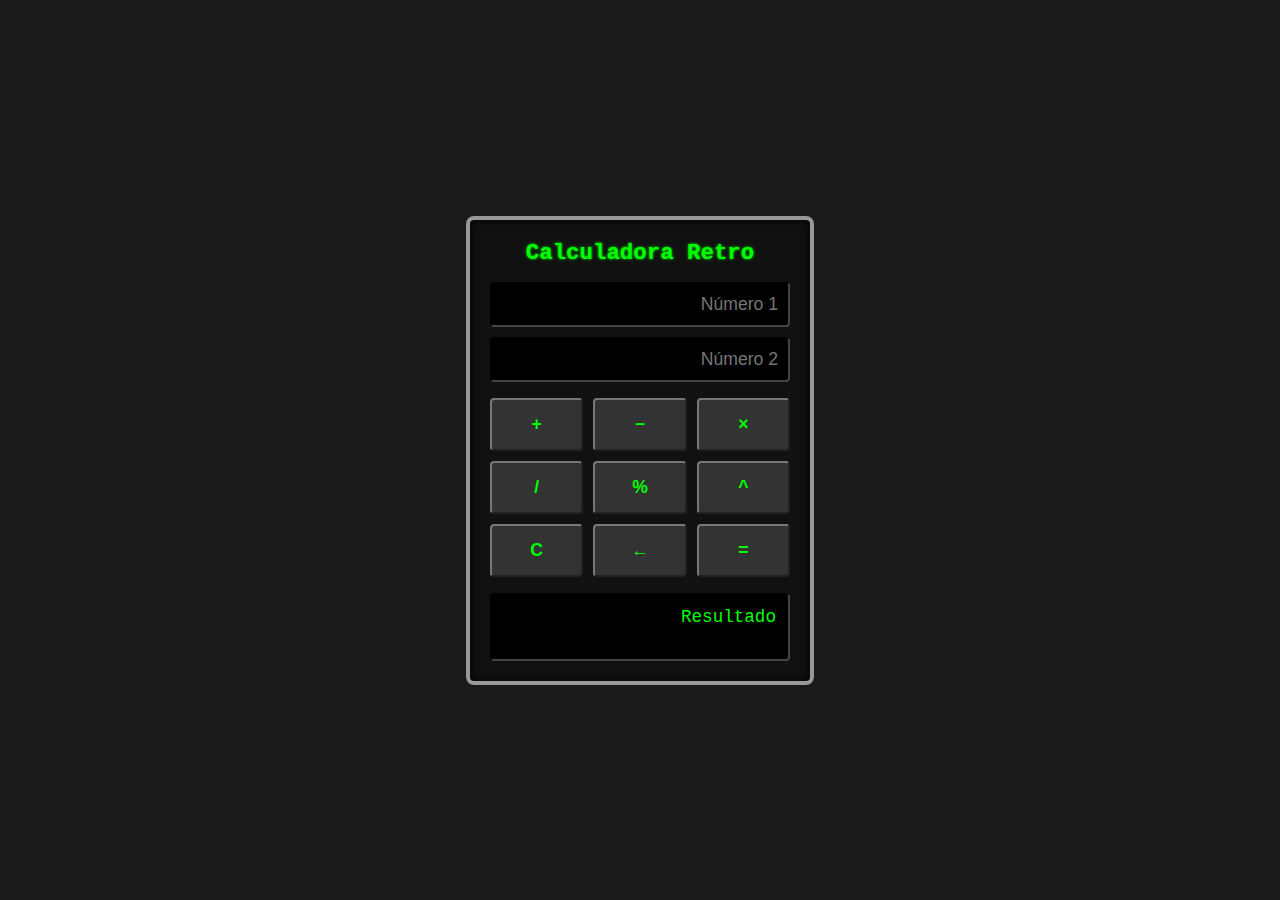
<file: Ex_clase_5/index.html>
<!DOCTYPE html>
<html lang="es">
<head>
  <meta charset="UTF-8">
  <title>Calculadora Retro con Sonido</title>
  <meta name="viewport" content="width=device-width, initial-scale=1.0">
  <link rel="stylesheet" href="estilos.css">
</head>
<body>
  <div class="calculadora-retro">
    <h1>Calculadora Retro</h1>

    <div class="pantalla-retro">
      <input type="text" class="input-retro" id="num1" placeholder="Número 1">
      <input type="text" class="input-retro" id="num2" placeholder="Número 2">
    </div>

    <div class="teclado-retro">
      <button id="suma_btn" onclick="sumar()">+</button>
      <button id="restar_btn" onclick="restar()">−</button>
      <button id="multiplicar_btn" onclick="multiplicar()">×</button>
      <button id="dividir_btn" onclick="dividir()">/</button>
      <button id="modulo_btn" onclick="modulo()">%</button>
      <button id="potencia_btn" onclick="potencia()">^</button>
      <button id="limpiar_btn" onclick="limpiar()">C</button>
      <button id="borrar_btn" onclick="borrar()">←</button>
      <button id="resultado_btn" onclick="resultado()">=</button>
    </div>

    <div class="resultado-retro" id="resultado_display">Resultado</div>

   
    <audio id="tecla-sonido" src="click-retro.wav" preload="auto"></audio>
  </div>

  <script>
    
    const sonido = document.getElementById("tecla-sonido");
    const botones = document.querySelectorAll(".teclado-retro button");

    botones.forEach(boton => {
      boton.addEventListener("click", () => {
        sonido.currentTime = 0; // Reinicia el sonido si se hace clic rápido
        sonido.play();
      });
    });
  </script>
</body>
</html>
</file>
<file: Ex_clase_5/estilos.css>
body {
  background: #1a1a1a;
  font-family: 'Courier New', monospace;
  display: flex;
  justify-content: center;
  align-items: center;
  min-height: 100vh;
  margin: 0;
}

.calculadora-retro {
  background: #111;
  border: 4px solid #999;
  border-radius: 8px;
  padding: 20px;
  width: 300px;
  box-shadow: inset 0 0 10px #000;
  display: flex;
  flex-direction: column;
  gap: 16px;
  color: #0f0;
  text-align: center;
}

.calculadora-retro h1 {
  font-size: 1.4em;
  margin: 0;
  color: #0f0;
  text-shadow: 0 0 3px #0f0;
}

.pantalla-retro {
  display: flex;
  flex-direction: column;
  gap: 10px;
}

.input-retro {
  background: #000;
  color: #0f0;
  border: 2px inset #444;
  font-size: 1.1em;
  padding: 10px;
  border-radius: 4px;
  text-align: right;
  outline: none;
}

.resultado-retro {
  background: #000;
  color: #0f0;
  border: 2px inset #444;
  padding: 12px;
  font-size: 1.1em;
  min-height: 40px;
  border-radius: 4px;
  text-align: right;
}

.teclado-retro {
  display: grid;
  grid-template-columns: repeat(3, 1fr);
  gap: 10px;
}

.teclado-retro button {
  background: #333;
  color: #0f0;
  border: 2px outset #777;
  font-size: 1.1em;
  padding: 14px;
  border-radius: 4px;
  cursor: pointer;
  transition: background 0.2s ease;
  font-weight: bold;
}

.teclado-retro button:hover {
  background: #555;
}

.teclado-retro button:active {
  border: 2px inset #777;
  background: #222;
}
</file>
